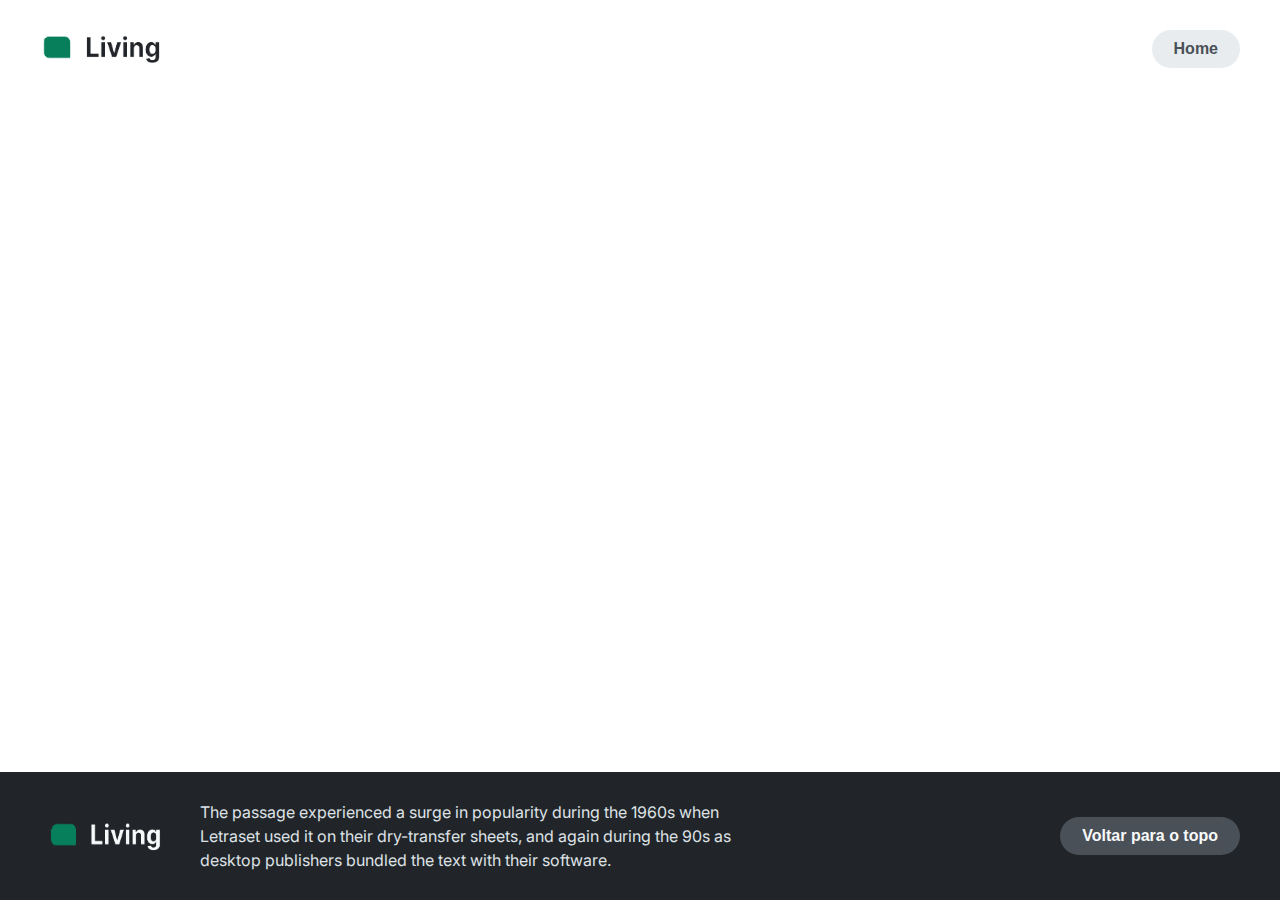
<file: pages/post/index.html>
<!DOCTYPE html>
<html lang="pt-br">
<head>
    <meta charset="UTF-8">
    <meta http-equiv="X-UA-Compatible" content="IE=edge">
    <meta name="viewport" content="width=device-width, initial-scale=1.0">
    <link rel="stylesheet" href="../../styles/globalStyles.css">
    <link rel="stylesheet" href="../../styles/fonts.css">
    <link rel="stylesheet" href="../../styles/buttons.css">
    <link rel="stylesheet" href="../../styles/colors.css">
    <link rel="stylesheet" href="../../styles/footer.css">
    <link rel="stylesheet" href="./index.css">
    <title>Living-Post</title>
</head>
<body>

    <header id="header">

      <nav class="container">

        <div class="logo">
          <img src="../../src/logo.png" alt="Logo">
        </div>

        <button class="go-home-btn">
          Home
        </button>

      </nav>

    </header>

    <main>

      <section class="main-post">        
      </section>

      <ul class="btns-wrapper-post container">
      </ul>

    </main>

    <footer class="bg-grey-100">

      <div class="container footer-main">

        <div class="div-footer">
  
          <div class="logo">
            <img src="../../src/imglogo2.png" alt="Logo">
          </div>
  
          <div class="footer-text">
            <p class="grey-400 font-4-regular">
              The passage experienced a surge in popularity during the 1960s when Letraset used it on their dry-transfer sheets, and again during the 90s as desktop publishers bundled the text with their software.
            </p>
          </div>
  
        </div>
  
        <a href="#header">
  
          <button class="btn-footer">
            Voltar para o topo
          </button>
  
        </a>
  
      </div>

    </footer>

    <script type="module" src="./index.js"></script>

</body>
</html>
</file>
<file: styles/globalStyles.css>
@import url('https://fonts.googleapis.com/css2?family=Inter:wght@100;200;300;400;500;600;700;800;900&display=swap');

html {
  scroll-behavior: smooth;
}

* {
  box-sizing: border-box;
  margin: 0;
  padding: 0;
}

ul {
  list-style: none;
}

a {
  text-decoration: none;
}

img {
  max-width: 100%;
}

:root {
  --color-grey-100: #212529;
  --color-grey-200: #495057;
  --color-grey-300: #808387;
  --color-grey-400: #dee2e6;
  --color-grey-500: #e9ecef;
  --color-grey-600: #f1f3f5;
  --color-grey-700: #f8f9fa;
  --color-brand-100: #087f5b;
  --color-brand-200: #099268;
  --color-white: white;
  
  --font-size-1: 2.5rem;
  --font-size-2: 1.75rem;
  --font-size-3: 1.25rem;
  --font-size-4: 1rem;

  --radius-1: 2rem;

  --font-family: 'Inter', sans-serif;
}

body {
  font-family: var(--font-family);
}

.container {
  width: 100%;
  max-width: 75rem;
  margin: 0 auto;
}

.logo {
  height: 2.625rem;
  width: 8rem;  
}

.logo img {
  height: 100%;
  width: 100%;  
}

.observer {
  width: 100%;
  height: 100px;
  background-color: transparent;
}

:target {
  scroll-margin-top: 3rem;
}

@media (max-width: 700px) {
  body {
    padding: 0 1rem;
  }
 }
</file>
<file: styles/fonts.css>
.font-1 {
    font-size: var(--font-size-1);
    font-weight: 600;
    line-height: 150%;
  }
  
  .font-2 {
    font-size: var(--font-size-2);
    font-weight: 700;
    line-height: 150%;
  }
  
  .font-3 {
    font-size: var(--font-size-3);
    font-weight: 600;
    line-height: 150%;
  }
  
  .font-4-semibold {
    font-size: var(--font-size-4);
    font-weight: 600;
    line-height: 150%;
  }
  
  .font-4-regular {
    font-size: var(--font-size-4);
    font-weight: 400;
    line-height: 150%;
  }
</file>
<file: styles/buttons.css>
button {
    cursor: pointer;
  }
  
  .btn-category {
    height: 2.375rem;
    padding: 0 1.375rem;
    border: none;
    border-radius: var(--radius-1);
    background-color: var(--color-grey-500);
    font-size: var(--font-size-4);
    font-weight: 600;
    line-height: 150%;
    color: var(--color-grey-200);
    flex-shrink: 0;
  }
  
  .btn-category:hover {
    background-color: var(--color-brand-100);
    color: var(--color-grey-700);
  }
  
  .btn-clicked {
    background-color: var(--color-brand-100);
    color: var(--color-grey-700);
  }
  
  .btn-card {
    width: fit-content;
    background-color: transparent;
    font-size: var(--font-size-4);
    font-weight: 600;
    line-height: 150%;
    color: var(--color-brand-100);
    border: none;
  }
  
  .btn-card:hover {
    text-decoration: underline;
  }
  
  .go-home-btn {
    height: 2.375rem;
    padding: 0 1.375rem;
    border: none;
    border-radius: var(--radius-1);
    background-color: var(--color-grey-500);
    font-size: var(--font-size-4);
    font-weight: 600;
    line-height: 150%;
    color: var(--color-grey-200);
  }
  
  .go-home-btn:hover {
    background-color: var(--color-brand-200);
    color: var(--color-grey-700);
  }
  
  .btn-footer {
    height: 2.375rem;
    padding: 0 1.375rem;
    border: none;
    border-radius: var(--radius-1);
    background-color: var(--color-grey-200);
    font-size: var(--font-size-4);
    font-weight: 600;
    line-height: 150%;
    color: var(--color-grey-700);
  }
  
  .btn-footer:hover {
    background-color: var(--color-brand-200);
    color: var(--color-grey-700);
  }
  
  .btns-wrapper {
    display: flex;
    gap: 1rem;
    overflow-x: auto;
  }
  
  .btns-wrapper-post {
    display: flex;
    gap: 1rem;
    overflow-x: auto;
  }
</file>
<file: styles/colors.css>
.grey-100 {
    color: var(--color-grey-100);
  }
  
  .bg-grey-100 {
    background-color: var(--color-grey-100);
  }
  
  .grey-200 {
    color: var(--color-grey-200);
  }
  
  .bg-grey-200 {
    background-color: var(--color-grey-200);
  }
  
  .grey-300 {
    color: var(--color-grey-300);
  }
  
  .bg-grey-300 {
    background-color: var(--color-grey-300);
  }
  
  .grey-400 {
    color: var(--color-grey-400);
  }
  
  .bg-grey-400 {
    background-color: var(--color-grey-400);
  }
  
  .grey-500 {
    color: var(--color-grey-500);
  }
  
  .bg-grey-500 {
    background-color: var(--color-grey-500);
  }
  
  .grey-600 {
    color: var(--color-grey-600);
  }
  
  .bg-grey-600 {
    background-color: var(--color-grey-600);
  }
  
  .grey-700 {
    color: var(--color-grey-700);
  }
  
  .bg-grey-700 {
    background-color: var(--color-grey-700);
  }
  
  .brand-100 {
    color: var(--color-brand-100);
  }
  
  .bg-brand-100 {
    background-color: var(--color-brand-100);
  }
  
  .brand-200 {
    color: var(--color-brand-200);
  }
  
  .bg-brand-200 {
    background-color: var(--color-brand-200);
  }
</file>
<file: styles/footer.css>
footer {
    background-color: var(--color-grey-100);
    height: 8rem;
    width: 100%;
    position: fixed;
    bottom: 0;
    right: 0;
    display: flex;
    align-items: center;
  }
  
  .footer-main {
    display: flex;
    justify-content: space-between;
    align-items: center;
  }
  
  .div-footer {
    display: flex;
    align-items: center;
    gap: 2rem;
  }
  
  .footer-text {  
    width: 100%;
    max-width: 34rem;
  }
  
  @media (max-width: 900px) {
    footer .footer-main{
      flex-direction: column;
      gap: 1rem;
    }
  
    footer .footer-text {
      display: none;
    }
  }
</file>
<file: pages/post/index.css>
body {
    background-color: var(--color-white);
  }
  
  header {
    height: 6.125rem;
    display: flex;
    align-items: center;
  }
  
  header nav {
    display: flex;
    justify-content: space-between;
    align-items: center;
  }
  
  main {
    display: flex;
    flex-direction: column;
    gap: 3rem;
  }
  
  .post-header {
    background-color: var(--color-grey-700);
  }
  
  .btns-wrapper-post {
    margin-bottom: 15rem;
  }
  
  .post-header {
    padding: 5rem 0;
    display: flex;
    flex-direction: column;
    gap: 2rem;
  }
  
  .post-img {
    width: 100%;
    height: 25.125rem;
    overflow: hidden;
    object-fit: cover;
    margin: 2rem 0;
  }
  
  .post-img img {
    width: 100%;
    height: 100%;
    object-fit: cover;
  }
</file>
